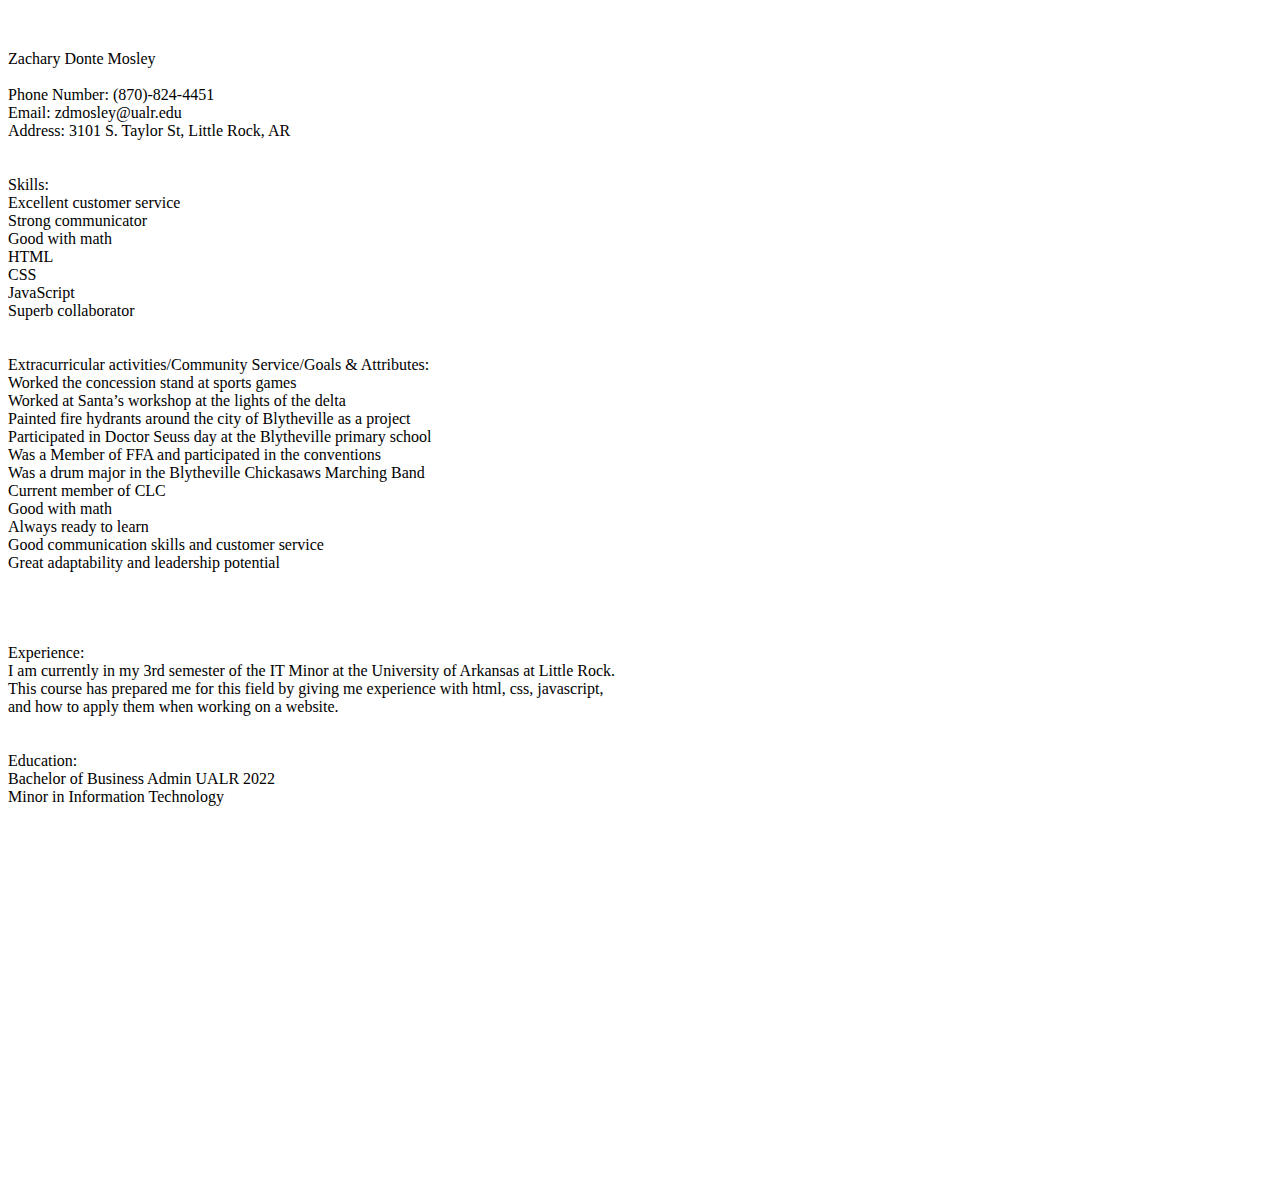
<file: resume.html>
<!DOCTYPE html>
<html>
<head>
</head>
<body>
<p style="text-align: center;">&nbsp;</p>
<div>
<div aria-hidden="true">
<div>
<div>
<div>
<div>
<div>
<div>
<div>
<div id="">
<div>
<div>Zachary&zwnj; &zwnj;Donte&zwnj; &zwnj;Mosley&zwnj;&nbsp;&zwnj;</div>
</div>
</div>
</div>
</div>
<div>
<div>
<div>
<div>
<div>
<div>
<div>
<div id="">
<div>
<div>&nbsp;&zwnj;</div>
</div>
</div>
<div id="">
<div>
<div>Phone&zwnj; &zwnj;Number:&zwnj; &zwnj;(870)-824-4451&zwnj;&nbsp;&zwnj;</div>
</div>
</div>
<div id="">
<div>
<div>Email:&zwnj; &zwnj;zdmosley@ualr.edu&zwnj;&nbsp;&zwnj;</div>
</div>
</div>
<div id="">
<div>
<div>Address:&zwnj; &zwnj;3101&zwnj; &zwnj;S.&zwnj; &zwnj;Taylor&zwnj; &zwnj;St,&zwnj; &zwnj;Little&zwnj; &zwnj;Rock,&zwnj; &zwnj;AR&zwnj;&nbsp;&zwnj;</div>
</div>
</div>
<div id="">
<div>
<div>&nbsp;&zwnj;</div>
</div>
</div>
<div id="">
<div>
<div>
<div>&nbsp;</div>
</div>
<div>Skills:&zwnj;&nbsp;&zwnj;&nbsp;&zwnj;</div>
</div>
</div>
<div id="">
<div>
<div>Excellent&zwnj; &zwnj;customer&zwnj; &zwnj;service&zwnj;&nbsp;&zwnj;</div>
</div>
</div>
<div id="">
<div>
<div>Strong&zwnj; &zwnj;communicator&zwnj;&nbsp;&zwnj;</div>
</div>
</div>
<div id="">
<div>
<div>Good&zwnj; &zwnj;with&zwnj; &zwnj;math&zwnj;&nbsp;&zwnj;</div>
</div>
</div>
<div id="">
<div>
<div>HTML&zwnj;&nbsp;&zwnj;</div>
</div>
</div>
<div id="">
<div>
<div>CSS&zwnj;&nbsp;&zwnj;</div>
</div>
</div>
<div id="">
<div>
<div>JavaScript&zwnj;&nbsp;&zwnj;</div>
</div>
</div>
<div id="">
<div>
<div>Superb&zwnj; &zwnj;collaborator&zwnj;&nbsp;&zwnj;&nbsp;&zwnj;</div>
</div>
</div>
<div id="">
<div>
<div>&nbsp;&zwnj;</div>
</div>
</div>
<div id="">
<div>
<div>
<div>&nbsp;</div>
</div>
<div>Extracurricular&zwnj; &zwnj;activities/Community&zwnj; &zwnj;Service/Goals&zwnj; &zwnj;&amp;&zwnj; &zwnj;Attributes:&zwnj;&nbsp;&zwnj;</div>
</div>
</div>
<div id="">
<div>
<div>Worked&zwnj; &zwnj;the&zwnj; &zwnj;concession&zwnj; &zwnj;stand&zwnj; &zwnj;at&zwnj; &zwnj;sports&zwnj; &zwnj;games&zwnj;&nbsp;&zwnj;</div>
</div>
</div>
<div id="">
<div>
<div>Worked&zwnj; &zwnj;at&zwnj; &zwnj;Santa&rsquo;s&zwnj; &zwnj;workshop&zwnj; &zwnj;at&zwnj; &zwnj;the&zwnj; &zwnj;lights&zwnj; &zwnj;of&zwnj; &zwnj;the&zwnj; &zwnj;delta&zwnj;&nbsp;&zwnj;</div>
</div>
</div>
<div id="">
<div>
<div>Painted&zwnj; &zwnj;fire&zwnj; &zwnj;hydrants&zwnj; &zwnj;around&zwnj; &zwnj;the&zwnj; &zwnj;city&zwnj; &zwnj;of&zwnj; &zwnj;Blytheville&zwnj; &zwnj;as&zwnj; &zwnj;a&zwnj; &zwnj;project&zwnj;&nbsp;&zwnj;</div>
</div>
</div>
<div id="">
<div>
<div>Participated&zwnj; &zwnj;in&zwnj; &zwnj;Doctor&zwnj; &zwnj;Seuss&zwnj; &zwnj;day&zwnj; &zwnj;at&zwnj; &zwnj;the&zwnj; &zwnj;Blytheville&zwnj; &zwnj;primary&zwnj; &zwnj;school&zwnj;&nbsp;&zwnj;</div>
</div>
</div>
<div id="">
<div>
<div>Was&zwnj; &zwnj;a&zwnj; &zwnj;Member&zwnj; &zwnj;of&zwnj; &zwnj;FFA&zwnj; &zwnj;and&zwnj; &zwnj;participated&zwnj; &zwnj;in&zwnj; &zwnj;the&zwnj; &zwnj;conventions&zwnj;&nbsp;&zwnj;</div>
</div>
</div>
<div id="">
<div>
<div>Was&zwnj; &zwnj;a&zwnj; &zwnj;drum&zwnj; &zwnj;major&zwnj; &zwnj;in&zwnj; &zwnj;the&zwnj; &zwnj;Blytheville&zwnj; &zwnj;Chickasaws&zwnj; &zwnj;Marching&zwnj; &zwnj;Band&zwnj;&nbsp;&zwnj;</div>
</div>
</div>
<div id="">
<div>
<div>Current&zwnj; &zwnj;member&zwnj; &zwnj;of&zwnj; &zwnj;CLC&zwnj;&nbsp;&zwnj;</div>
</div>
</div>
<div id="">
<div>
<div>Good&zwnj; &zwnj;with&zwnj; &zwnj;math&zwnj;&nbsp;&zwnj;</div>
</div>
</div>
<div id="">
<div>
<div>Always&zwnj; &zwnj;ready&zwnj; &zwnj;to&zwnj; &zwnj;learn&zwnj;&nbsp;&zwnj;</div>
</div>
</div>
<div id="">
<div>
<div>Good&zwnj; &zwnj;communication&zwnj; &zwnj;skills&zwnj; &zwnj;and&zwnj; &zwnj;customer&zwnj; &zwnj;service&zwnj;&nbsp;&zwnj;</div>
<div>Great&zwnj; &zwnj;adaptability&zwnj; &zwnj;and&zwnj; &zwnj;leadership&zwnj; &zwnj;potential&zwnj;&nbsp;&zwnj;&nbsp;&zwnj;</div>
</div>
</div>
<div id="">
<div>
<div>&nbsp;&zwnj;</div>
</div>
</div>
<div id="">
<div>
<div>&nbsp;&zwnj;</div>
</div>
</div>
<div id="">
<div>
<div>&nbsp;</div>
<div>
<div>&nbsp;</div>
</div>
<div>Experience:&zwnj;&nbsp;&zwnj;&nbsp;&zwnj;</div>
</div>
</div>
<div id="">
<div>
<div>I&zwnj; &zwnj;am&zwnj; &zwnj;currently&zwnj; &zwnj;in&zwnj; &zwnj;my&zwnj; &zwnj;3rd&zwnj; &zwnj;semester&zwnj; &zwnj;of&zwnj; &zwnj;the&zwnj; &zwnj;IT&zwnj; &zwnj;Minor&zwnj; &zwnj;at&zwnj; &zwnj;the&zwnj; &zwnj;University&zwnj; &zwnj;of&zwnj; &zwnj;Arkansas&zwnj; &zwnj;at&zwnj; &zwnj;Little&zwnj; &zwnj;Rock.&zwnj;&nbsp;&zwnj;</div>
</div>
<div>
<div>This&zwnj; &zwnj;course&zwnj; &zwnj;has&zwnj; &zwnj;prepared&zwnj; &zwnj;me&zwnj; &zwnj;for&zwnj; &zwnj;this&zwnj; &zwnj;field&zwnj; &zwnj;by&zwnj; &zwnj;giving&zwnj; &zwnj;me&zwnj; &zwnj;experience&zwnj; &zwnj;with&zwnj; &zwnj;html,&zwnj; &zwnj;css,&zwnj; &zwnj;javascript,&zwnj;&nbsp;&zwnj;</div>
</div>
<div>
<div>and&zwnj; &zwnj;how&zwnj; &zwnj;to&zwnj; &zwnj;apply&zwnj; &zwnj;them&zwnj; &zwnj;when&zwnj; &zwnj;working&zwnj; &zwnj;on&zwnj; &zwnj;a&zwnj; &zwnj;website.&zwnj;&nbsp;&zwnj;</div>
</div>
</div>
<div id="">
<div>
<div>&nbsp;&zwnj;</div>
</div>
</div>
<div id="">
<div>
<div>
<div>&nbsp;</div>
</div>
<div>Education:&zwnj;&nbsp;&zwnj;</div>
</div>
</div>
<div id="">
<div>
<div>Bachelor&zwnj; &zwnj;of&zwnj; &zwnj;Business&zwnj; &zwnj;Admin&zwnj; &zwnj;UALR&zwnj; &zwnj;2022&zwnj;&nbsp;&zwnj;</div>
</div>
</div>
<div id="">
<div>
<div>Minor&zwnj; &zwnj;in&zwnj; &zwnj;Information&zwnj; &zwnj;Technology&zwnj;&nbsp;&zwnj;</div>
</div>
</div>
</div>
</div>
</div>
<div>
<div>&nbsp;</div>
</div>
</div>
</div>
</div>
<div>&nbsp;</div>
</div>
<div>&nbsp;</div>
</div>
</div>
</div>
</div>
</div>
</div>
<div>&nbsp;</div>
<div>&nbsp;</div>
<div>&nbsp;</div>
<div>&nbsp;</div>
<div>&nbsp;</div>
<div dir="ltr">
<div role="list">&nbsp;</div>
</div>
<div>&nbsp;</div>
<div>
<div id="docs-instant-bubble" tabindex="-1">
<div>
<div>
<div data-tooltip-align="r,c" aria-label="Add comment" data-tooltip="Add comment" aria-hidden="false">
<div aria-hidden="true">
<div>&nbsp;</div>
</div>
</div>
<div data-tooltip-align="r,c" aria-label="Suggest edits" data-tooltip="Suggest edits" aria-hidden="false">
<div aria-hidden="true">
<div>&nbsp;</div>
</div>
</div>
</div>
</div>
</div>
</div>
</div>
<div>
<div id="kix-current-user-cursor-caret"></div>
</div>
<div>&nbsp;</div>
<div>
<div>&nbsp;</div>
</div>
<div>&nbsp;</div>
<div>&nbsp;</div>
<div>&nbsp;</div>
<p style="text-align: center;">&nbsp;</p>
<p style="text-align: center;">&nbsp;</p>
</body>
</html>
</file>
